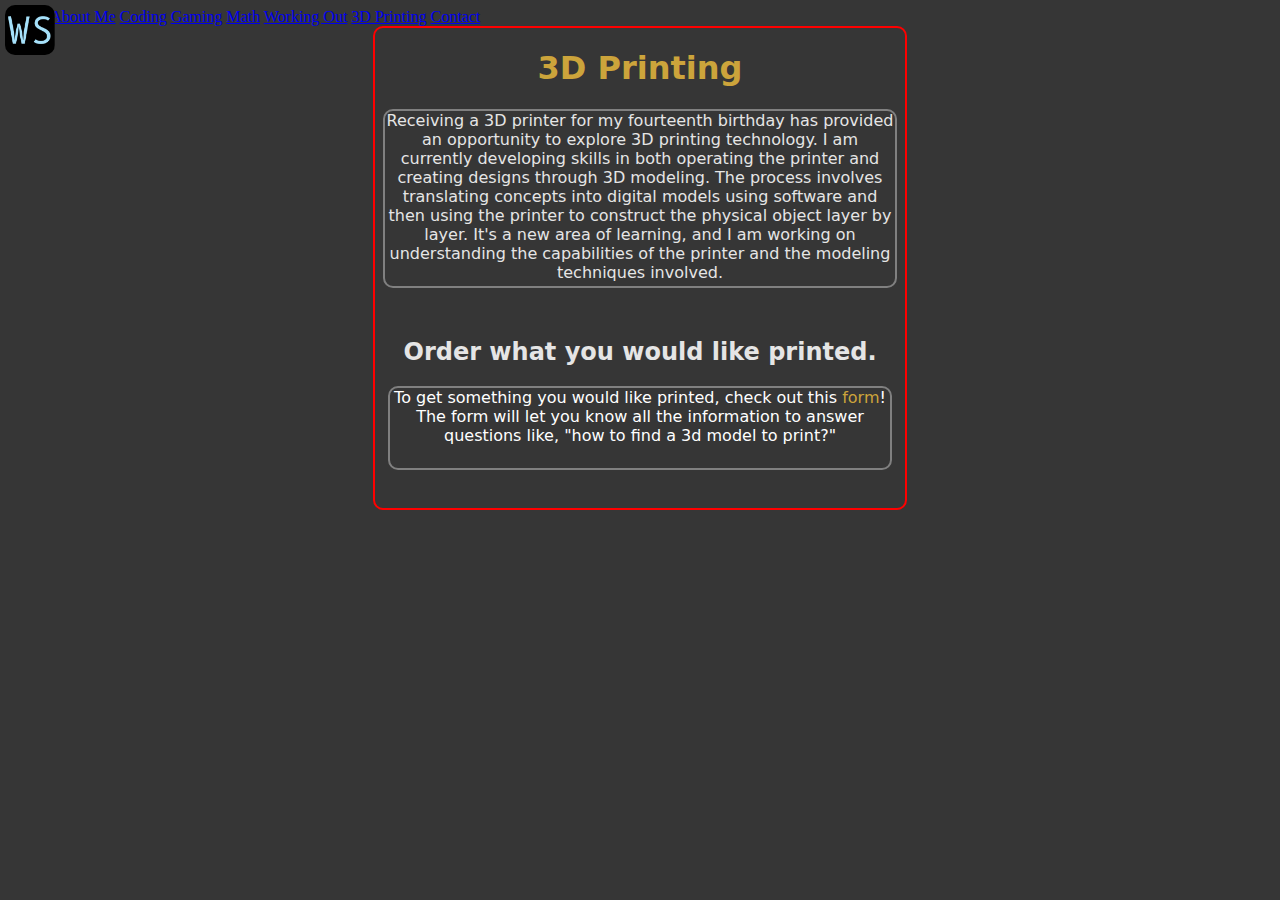
<file: 3dprinting.html>
<!DOCTYPE html>
<html lang="en">
<head>
    <meta charset="UTF-8">
    <meta name="viewport" content="width=device-width, initial-scale=1.0">
    <title>Wafi Syed - 3D Printing</title>
    <link rel="stylesheet" href="style.css">
</head>

<img class="logo" src="wafisyedlogo.PNG" alt="logo">

<nav class="navbar">
  <a class="navbarlink" href="index.html">Home</a>
  <a class="navbarlink" href="aboutme.html">About Me</a>
  <a class="navbarlink"href="coding.html">Coding</a>
  <a class="navbarlink" href="gaming.html">Gaming</a>
  <a class="navbarlink" href="math.html">Math</a>
  <a class="navbarlink" href="workout.html">Working Out</a>
  <a class="navbarlink" href="3dprinting.html">3D Printing</a>
  <a class="navbarlink" href="contact.html">Contact</a>
</nav> 

<style>
    body {
        background-color: #363636;
    }

    h1 {
        color: #CCA43B;
        text-align: center;
        font-family: system-ui, -apple-system, BlinkMacSystemFont, 'Segoe UI', Roboto, Oxygen, Ubuntu, Cantarell, 'Open Sans', 'Helvetica Neue', sans-serif;
    }

     .logo {
    width: 50px;
    height: 50px;
    border-radius: 10px;
    top: 5px;
    left: 5px;
    position: absolute;
  }

  .fp {
    border: 2px solid gray;
    border-radius: 10px;
    margin: auto;
    color: #e5e5e5;
    font-family:system-ui, -apple-system, BlinkMacSystemFont, 'Segoe UI', Roboto, Oxygen, Ubuntu, Cantarell, 'Open Sans', 'Helvetica Neue', sans-serif;
    width: 510px;
    height: 175px;
    text-align: center;
  }

  .thredbody {
    border: 2px solid red;
    border-radius: 10px;
    margin: auto;
    width: 530px;
    height: 480px;
  }

  h2 {
    color: #e5e5e5;
    font-family: system-ui, -apple-system, BlinkMacSystemFont, 'Segoe UI', Roboto, Oxygen, Ubuntu, Cantarell, 'Open Sans', 'Helvetica Neue', sans-serif;
    text-align: center;
    margin-top: 50px;
  }

  .sp {
    color: white;
    font-family: system-ui, -apple-system, BlinkMacSystemFont, 'Segoe UI', Roboto, Oxygen, Ubuntu, Cantarell, 'Open Sans', 'Helvetica Neue', sans-serif;
    border: 2px solid gray;
    border-radius: 10px;
    width: 500px;
    height: 80px;
    text-align: center;
    margin: auto;
  }

  .threedlink {
    color: #CCA43B;
    font-family: system-ui, -apple-system, BlinkMacSystemFont, 'Segoe UI', Roboto, Oxygen, Ubuntu, Cantarell, 'Open Sans', 'Helvetica Neue', sans-serif;
    text-decoration: none;
  }
</style>

<body>
    <div class="thredbody">
    <h1>3D Printing</h1>

    <p class="fp">Receiving a 3D printer for my fourteenth birthday has provided an opportunity to explore 3D printing technology. I am currently developing skills in both operating the printer and creating designs through 3D modeling. The process involves translating concepts into digital models using software and then using the printer to construct the physical object layer by layer. It's a new area of learning, and I am working on understanding the capabilities of the printer and the modeling techniques involved.</p>
    
    <h2>Order what you would like printed.</h2>
    <p class="sp">To get something you would like printed, check out this <a class="threedlink" href="https://www.jotform.com/form/251318508458158" target="_blank">form</a>! The form will let you know all the information to answer questions like, "how to find a 3d model to print?"</p>
  </div>
</body>
</html>
</file>
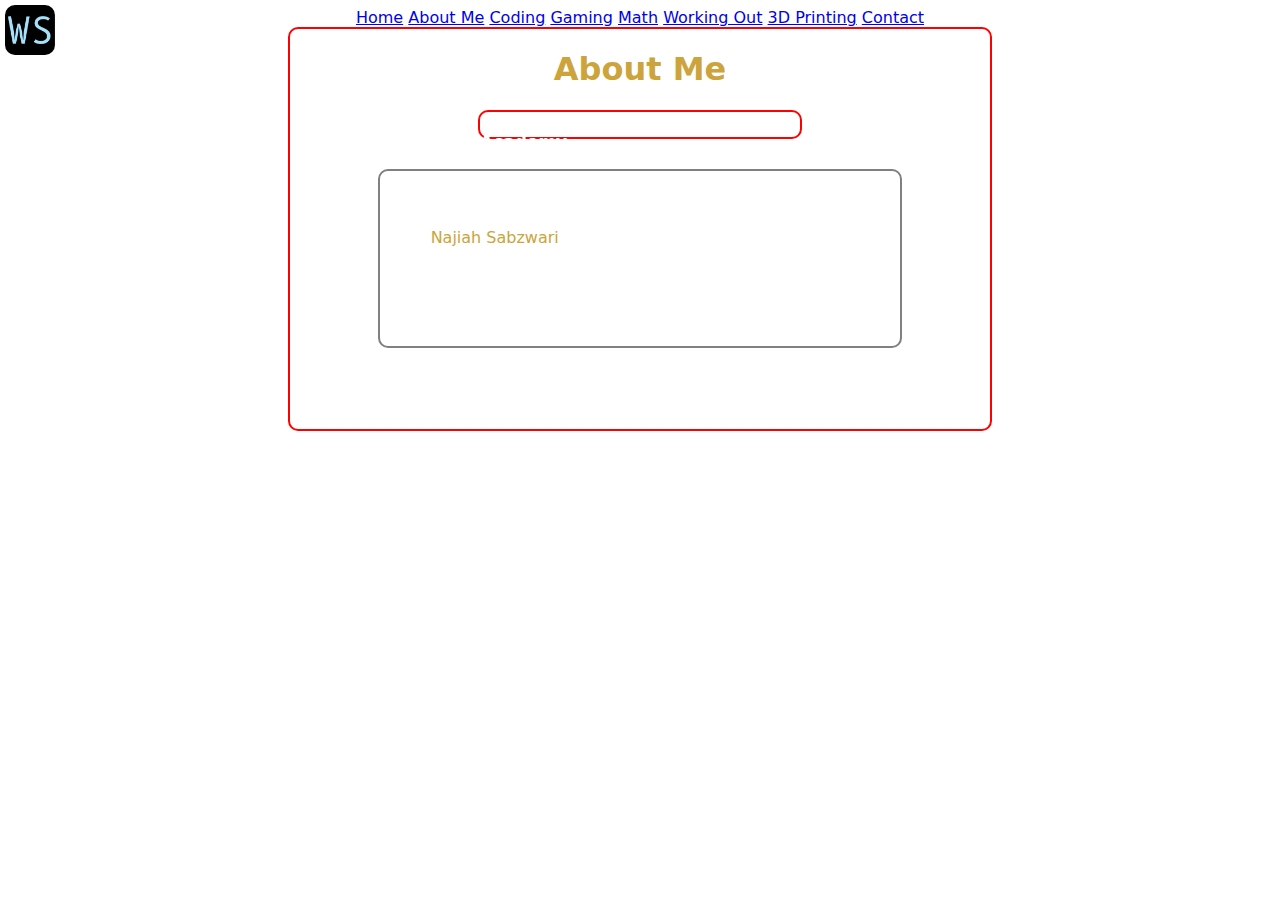
<file: aboutme.html>
<!DOCTYPE html>
<html lang="en">
<head>
    <meta charset="UTF-8">
    <meta name="viewport" content="width=device-width, initial-scale=1.0">
    <title>Wafi Syed - About Me</title>
    <link rel="stylesheet" href="style.css">
</head>

<a href="index.html"><img class="logo" src="wafisyedlogo.PNG" alt="logo"></a>

<style>
    h1 {
        color: #CCA43B;
    }

    h2 {
        margin: auto;
        text-align: center;
        border: 2px solid red;
        border-radius: 10px;
        width: 320px;
        height: 25px;
    }

    body {
        font-family:system-ui, -apple-system, BlinkMacSystemFont, 'Segoe UI', Roboto, Oxygen, Ubuntu, Cantarell, 'Open Sans', 'Helvetica Neue', sans-serif;
        text-align: center;
    }

    p {
        color: white;
        border: 2px solid gray;
        border-radius: 10px;
        text-align: center;
        margin: auto;
        margin-top: 30px;
        width: 520px;
        height: 175px;
    }

    .bodydiv {
        border: 2px solid red;
        border-radius: 10px;
        width: 700px;
        height: 400px;
        margin: auto;
    }

     .logo {
    width: 50px;
    height: 50px;
    border-radius: 10px;
    top: 5px;
    left: 5px;
    position: absolute;
  }

  .auntlinked {
    text-decoration: none;
    color: #CCA43B;
  }
</style>

<nav class="navbar">
  <a class="navbarlink" href="index.html">Home</a>
  <a class="navbarlink" href="aboutme.html">About Me</a>
  <a class="navbarlink"href="coding.html">Coding</a>
  <a class="navbarlink" href="gaming.html">Gaming</a>
  <a class="navbarlink" href="math.html">Math</a>
  <a class="navbarlink" href="workout.html">Working Out</a>
  <a class="navbarlink" href="3dprinting.html">3D Printing</a>
  <a class="navbarlink" href="contact.html">Contact</a>
</nav> 
<body class="abody">
    <div class="bodydiv">
    <h1>About Me</h1>
    <h2 style="font-family:system-ui, -apple-system, BlinkMacSystemFont, 'Segoe UI', Roboto, Oxygen, Ubuntu, Cantarell, 'Open Sans', 'Helvetica Neue', sans-serif; color:white; font-size:17px; text-align:left">14 year old 8th grader at <a href="https://www.riseacademy.education/" target="_blank" class="school">Rise Academy</a> </h2>
    <p>My name is Wafi Syed, a middle schooler with a passion for computer science, and sports. The first traces of me coding date back to around 2017-2018 on Scratch, where I watched my Aunt, <a class="auntlinked" href="https://www.linkedin.com/in/najiah-sabzwari-735683337/" target="_blank">Najiah Sabzwari</a>, who was in highschool at the time, make a game where a witch would fly around collecting ghosts. When she asked me to try it, I was happy to, and I was amazed at how the game was made. From that point on I was eager to learn how to create my own games and websites. And after 6 years, here I am. Making the world a better place, line by line.</p>
    </div>    
</body>
</html>
</file>
<file: style.css>
.hobbiesbox {
    flex: 1;
    z-index:1;
    width: 300px;
    height: 200px;
    text-align: center; 
    background-color: gray;
    padding: 15px;
    border-radius: 10px;
}

.sportsbox {
    flex: 1;
    z-index:1;
    width: 300px;
    height: 200px;
    text-align: center; 
    background-color: gray;
    padding: 15px;
    border-radius: 10px;
}

.codinglang {
    flex: 1;
    z-index:1;
    width: 300px;
    height: 200px;
    text-align: center; 
    background-color: gray;
    padding: 15px;
    border-radius: 10px;
}

.tripbox {
    flex: 1;
    z-index: 1;
    width: 300px;
    height: 200px;
    text-align: center; 
    background-color: gray;
    padding: 15px;
    border-radius: 10px;
}


html {
    scroll-behavior: smooth;
  }
  
  .TitleBox {
    width: 300px;
    height: 80px;
    border-top: 6px solid #CCA43B;
    border-bottom: 6px solid #CCA43B;
    transition: 1s;
    padding: 10px;
    margin: 10px;
    border-radius: 20px;
    background-color: #E5E5E5;
    z-index: 12;
  }
  
  .title {
    color: #363636;
    font-family: system-ui, -apple-system, BlinkMacSystemFont, 'Segoe UI', Roboto, Oxygen, Ubuntu, Cantarell, 'Open Sans', 'Helvetica Neue', sans-serif;
    text-align: Center;
    transition: 0.5s;
  }
  
  .title:hover {
    color: #CCA43B;
  }
  
  .profile {
    width: 300px;
    height:350px;
    margin-top: -100px;
    margin-left: -320px;
    border-left: solid 3px #CCA43B;
    border-right: solid 3px #CCA43B;
    z-index: 11;
  }
  
  .profile:hover {
    border-right: solid 3px #E5E5E5;
    border-left: solid 3px #E5E5E5;
    width: 350px;
    height: 400px;
    margin-top: 25px;
    transition: 0.5s all;
  }
  
  .car {
    margin-top: 100px;
  }
  
  .CarBox {
    width: 300px;
    height: 285px;
    border: 3px solid darkred;
    padding: 10px;
    margin: 10px;
    border-radius: 20px;
  }
  
  .typer:hover {
    border-top: 5px solid gray;
    border-bottom: 5px solid gray;
    width: 850px;
    height: 600px;
    transition: 1s;
    margin-top:-275px;
    margin-left:235px;
    margin-bottom: -250px;
  }

  .typer {
    margin-left:35px;
  }
  
  .fa-code {
    color: white;
  }
  
  .fa-gamepad {
    color: white;
  }
  
  .fa-calculator {
    color: white;
  }
  
  .fa-dumbbell {
    color: white;
  }
  .uparrow {
    margin-left: 2450px;
    border-radius: 10%;
    padding: 10px 10px 10px 10px;
    background: none;
    color: #CCA43B;
    font-size: 30px;
  }
  
  .uparrow:hover {
    color: #CCA43B;
    border: solid 3px gray;
    padding: 10px 10px 10px 10px;
    transition: 0.2s all;
  }
  
  .row {
    color: black;
    background-color: #29594e;
    padding: 15px 15px;
    margin: 5px 5px;
    border-radius: 10px;
    transition: 0.5s;
  }
  
  .button-lua:hover {
    background-color: #0000dc;
    width: 60px;
    height: 20px;
    transition: 0.5s all;
  }

  .button-lua {
    margin-left:-200px;

  }

  .button-html {
    margin-left:-80px;
    margin-top: 10px;
  }

  .button-css {
    margin-bottom: 100px;
    margin-left:50px;
  }
  
  .button-html:hover {
    background-color: #843216;
    transition: 0.5s;
    width: 60px;
    height: 20px;
    transition: 0.5s;
  }
  
  .button-css:hover {
    background-color: #092f88;
    transition: 0.5s;
    width: 60px;
    height: 20px;
    transition: 0.5s;
  }
  
  .fa-moon {
    color: yellow;
  }
  
  .basketball {
    color: white;
    text-decoration: none;
  }
  
  .soccer {
    color: white;
    text-decoration: none;
    border-radius: 5px;
  }
  
  .swimming {
    color: white;
    text-decoration: none;
    border-radius: 5px;
  }
  
  .trip {
    color: white;
    text-align: center;
    border-radius: 5px;
    font-family: system-ui, -apple-system, BlinkMacSystemFont, 'Segoe UI', Roboto, Oxygen, Ubuntu, Cantarell, 'Open Sans', 'Helvetica Neue', sans-serif;
  }
  
  .triplink {
    color: white;
    border-radius: 5px;
    font-size: 20px;
    text-decoration: none;
    font-family: system-ui, -apple-system, BlinkMacSystemFont, 'Segoe UI', Roboto, Oxygen, Ubuntu, Cantarell, 'Open Sans', 'Helvetica Neue', sans-serif;
  }
  
  .fa-place-of-worship {
    color: white;
  }
  
  .row:hover {
    background-color: #026843;
    padding: 20px 20px;
    margin: 5px 5px;
    border: 2px solid white;
    transition: 0.5s;
  }
  

  
  .hobbiesbox:hover {
    background-color: gray;
    transition: 0.3s;
  }
  
  .school {
    color: white;
  }
  
  .school:hover {
    background-color: lightblue;
    color: black;
    transition: 0.5s;
  }
  
  .basketball:hover {
    background-color: lightblue;
    border-radius: 5px;
    color: black;
    transition: 0.5s;
  }
  
  .soccer:hover {
    background-color: lightblue;
    color: black;
    transition: 0.5s;
  }
  
  .swimming:hover {
    background-color: lightblue;
    color: black;
    transition: 0.5s;
  }
  
  .triplink:hover {
    background-color: lightblue;
    color: black;
    transition: 0.5s;
  }
  
  .typerspecs {
    background-color: #b02417;
    font-family: system-ui, -apple-system, BlinkMacSystemFont, 'Segoe UI', Roboto, Oxygen, Ubuntu, Cantarell, 'Open Sans', 'Helvetica Neue', sans-serif;
    text-decoration: none;
    border: 2px solid white;
    border-radius: 10%;
    width: 90px;
    height: 40px;
    text-align: center;
    margin-left: 100px;
  }
  
  .typerspecs:hover {
    background-color: #4a0c06;
    color: white;
    width: 95px;
    height: 45px;
    transition: 0.5s;
  }
  
  .specslink {
    color: black;
    text-decoration: none;
  }
  
  .specslink:hover {
    color: white;
  }
  

  
  .sportstitle {
    text-align: center;
  }
  
 
  
  .codetitle {
    text-align: center;
  }
  
  
.container {
    display: flex;
    justify-content: space-around;
    align-items: flex-start;
    flex-wrap: wrap;
    gap: 25px;
    padding: 20px;
}

.w3link {
  color: black;
    background-color: #29594e;
    padding: 30px 30px;
    margin: 5px 5px;
    border: 1px solid white;
    border-radius: 10px;
    transition: 0.5s;
    margin-bottom:100px;
}

.w3link:hover {
  background-color: #026843;
  padding: 35px 35px;
  border: 2px solid white;
  margin: 5px 5px;
  transition: 0.5s;
}

.w3image {
  margin-top:-50px;
  margin-bottom: -35px;
  width:150px;
  height:80px;
}
</file>
